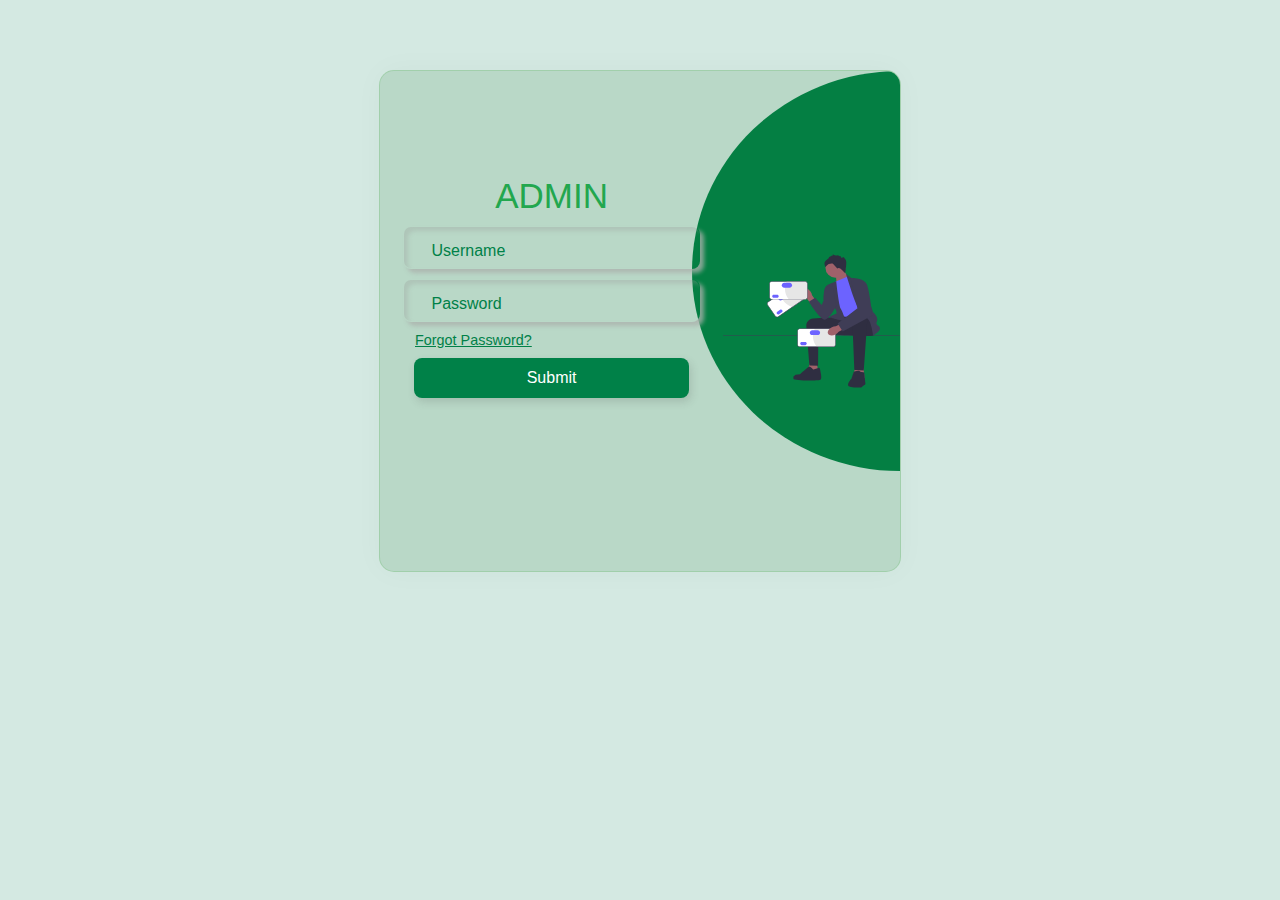
<file: Admin/dangnhap-admin/index.html>
<!DOCTYPE html>
<html lang="en">

<head>
    <meta charset="UTF-8">
    <meta http-equiv="X-UA-Compatible" content="IE=edge">
    <meta name="viewport" content="width=device-width, initial-scale=1.0">
    <link rel="stylesheet" href="./style.css">
    <title>Document</title>
</head>

<body>
    <div class="container"> 
       
        <div class="left">
            <h2> ADMIN </h2>
            <form id="loginForm">
                <div class="input-block">
                    <input class="input" type="text" id="username" required="">
                    <label for="email">Username</label>
                </div>
                <div class="input-block">
                    <input class="input" type="password" id="pass" required="">
                    <label for="pass">Password</label>
                </div>
                <div class="input-block">
                    <span class="forgot"><a href="#">Forgot Password?</a></span>
                    <button>Submit</button>
                </div>
            </form>
        </div>
        <div class="right">
            <div class="img"><svg xmlns="http://www.w3.org/2000/svg" width="100%" height="100%"
                    viewBox="0 0 731.67004 550.61784" xmlns:xlink="http://www.w3.org/1999/xlink">
                    <path
                        d="M0,334.13393c0,.66003,.53003,1.19,1.19006,1.19H730.48004c.65997,0,1.19-.52997,1.19-1.19,0-.65997-.53003-1.19-1.19-1.19H1.19006c-.66003,0-1.19006,.53003-1.19006,1.19Z"
                        fill="#3f3d56"></path>
                    <polygon
                        points="466.98463 81.60598 470.81118 130.55703 526.26809 107.39339 494.98463 57.60598 466.98463 81.60598"
                        fill="#a0616a"></polygon>
                    <circle cx="465.32321" cy="55.18079" r="41.33858" fill="#a0616a"></circle>
                    <polygon
                        points="387.98463 440.60598 394.98463 503.39339 345.98463 496.60598 361.98463 438.60598 387.98463 440.60598"
                        fill="#a0616a"></polygon>
                    <polygon
                        points="578.98463 449.60598 585.98463 512.39339 536.98463 505.60598 552.98463 447.60598 578.98463 449.60598"
                        fill="#a0616a"></polygon>
                    <path
                        d="M462.48463,260.10598c-.66897,0-54.14584,2.68515-89.47714,4.46286-16.72275,.84141-29.45202,15.31527-28.15459,32.00884l12.63173,162.5283,36,1,.87795-131,71.12205,4-3-73Z"
                        fill="#2f2e41"></path>
                    <path
                        d="M619.48463,259.10598s9,69,2,76c-7,7-226.5-5.5-226.5-5.5,0,0,48.15354-69.53704,56.82677-71.51852,8.67323-1.98148,146.67323-8.98148,146.67323-8.98148l21,10Z"
                        fill="#2f2e41"></path>
                    <path id="uuid-91047c5b-47d7-4179-8a16-40bd6d529b28-203"
                        d="M335.12666,172.23337c-8.35907-11.69074-9.10267-25.48009-1.66174-30.79863,7.44093-5.31854,20.24665-.15219,28.60713,11.54383,3.40375,4.62627,5.65012,10.00041,6.55111,15.67279l34.79215,49.9814-19.8001,13.70807-35.7745-48.83421c-5.07753-2.68845-9.43721-6.55406-12.71405-11.27326Z"
                        fill="#a0616a"></path>
                    <path d="M464.98463,112.60598l51-21,96,148s-67,15-90,18c-23,3-49-9-49-9l-8-136Z" fill="#6c63ff">
                    </path>
                    <path
                        d="M526.98463,137.60598l-18.5-57.70866,24,18.20866s68,45,68,64c0,19,21,77,21,77,0,0,23.5,19.5,15.5,37.5-8,18,10.5,15.5,12.5,28.5,2,13-28.5,30.5-28.5,30.5,0,0-7.5-73.5-31.5-73.5-24,0-62.5-124.5-62.5-124.5Z"
                        fill="#3f3d56"></path>
                    <path
                        d="M468.56831,111.13035l-25.08368,9.97563s4,70,8,76c4,6,18,38,18,38v10.42913s-28,8.57087-27,13.57087c1,5,66,19,66,19,0,0-13-40-21-53-8-13-18.91632-113.97563-18.91632-113.97563Z"
                        fill="#3f3d56"></path>
                    <path
                        d="M452.48463,121.10598s-29-4-34,30c-5,34-1.82283,38.5-1.82283,38.5l-8.17717,19.5-27-30-26,17s47,76,66,74c19-2,47-57,47-57l-16-92Z"
                        fill="#3f3d56"></path>
                    <path
                        d="M597.32321,270.14478l-14.83858,209.96121-38.5-1.5s-8.5-198.5-8.5-201.5c0-3,4-20,29-21,25-1,32.83858,14.03879,32.83858,14.03879Z"
                        fill="#2f2e41"></path>
                    <path
                        d="M541.48463,484.10598s20-6,23-2c3,4,20,6,20,6l5,49s-14,10-16,12-55,4-56-8c-1-12,14-27,14-27l10-30Z"
                        fill="#2f2e41"></path>
                    <path
                        d="M394.48463,470.10598s6-5,8,9c2,14,9,37-1,40-10,3-110,4-110-5v-9l9-7,18.00394-2.869s34.99606-32.131,38.99606-32.131c4,0,17,13,17,13l20-6Z"
                        fill="#2f2e41"></path>
                    <path
                        d="M505.98463,77.60598s-20-24-28-22-3,5-3,5l-20-22s-16-6-31,13c0,0-9-16,0-25,9-9,12-8,14-13,2-5,16-9,16-9,0,0-.80315-7.19685,3.59843-3.59843s15.3937,3.59843,15.3937,3.59843c0,0,.06299-4,4.53543,0,4.47244,4,9.47244,2,9.47244,2,0,0,0,6.92126,3.5,6.96063,3.5,.03937,9.5-4.96063,10.5-.96063,1,4,8,6,9,18,1,12-4,47-4,47Z"
                        fill="#2f2e41"></path>
                    <g>
                        <path
                            d="M342.99463,178.84874l-114.2362,78.82694c-3.94205,2.72015-9.36214,1.72624-12.08229-2.21581l-32.16176-46.60891c-2.72015-3.94205-1.7259-9.36208,2.21615-12.08223l114.2362-78.82694c3.94205-2.72015,9.36214-1.72624,12.08229,2.21581l32.16176,46.60891c2.72015,3.94205,1.7259,9.36208-2.21615,12.08223Z"
                            fill="#fff"></path>
                        <path
                            d="M312.83914,120.30274l32.16148,46.6085c2.64627,3.83499,1.68408,9.08121-2.15091,11.72749l-56.06388,38.68602c-14.78562-4.04015-28.2774-13.11486-37.66263-26.71596-6.14766-8.9092-9.85314-18.77211-11.26649-28.80885l63.25494-43.6481c3.83499-2.64627,9.08121-1.68408,11.72749,2.15091Z"
                            fill="#e6e6e6"></path>
                        <path
                            d="M223.84012,260.20913c-3.0791,0-6.10938-1.46094-7.9873-4.18066l-32.16211-46.60938c-1.4668-2.12695-2.01758-4.7002-1.5498-7.24805,.4668-2.54785,1.89551-4.75879,4.02246-6.22559l114.23535-78.82715c4.39746-3.03223,10.44043-1.92285,13.47363,2.4707l32.16211,46.60938c1.4668,2.12695,2.01758,4.7002,1.5498,7.24805-.4668,2.54688-1.89551,4.75879-4.02148,6.22559l-114.23633,78.82715c-1.67578,1.15527-3.59082,1.70996-5.48633,1.70996Zm82.04785-142.80176c-1.50391,0-3.02344,.44043-4.35254,1.35742l-114.23633,78.82715c-1.6875,1.16309-2.82031,2.91797-3.19141,4.94043-.37109,2.02148,.06543,4.06445,1.22949,5.75l32.16211,46.60938c2.40625,3.48633,7.20215,4.36816,10.69043,1.96094l114.2373-78.82715c1.68652-1.16309,2.81934-2.91797,3.19043-4.94043,.37109-2.02148-.06543-4.06445-1.22949-5.75l-32.16211-46.60938c-1.48926-2.1582-3.89453-3.31836-6.33789-3.31836Z"
                            fill="#3f3d56"></path>
                        <path
                            d="M224.6666,236.93718c-2.89521,1.9978-3.6253,5.97848-1.6275,8.87369,1.9978,2.89521,5.97848,3.6253,8.87369,1.6275l11.76134-8.11573c2.89521-1.9978,3.6253-5.97848,1.6275-8.87369-1.9978-2.89521-5.97848-3.6253-8.87369-1.6275l-11.76134,8.11573Z"
                            fill="#6c63ff"></path>
                        <path
                            d="M232.63862,171.91114c-4.56802,3.15209-5.71978,9.43286-2.56769,14.00088,3.15209,4.56802,9.43252,5.71972,14.00054,2.56763l18.29546-12.6245c4.56802-3.15209,5.72007-9.43245,2.56797-14.00047-3.15209-4.56802-9.4328-5.72013-14.00082-2.56804l-18.29546,12.6245Z"
                            fill="#6c63ff"></path>
                    </g>
                    <g>
                        <path
                            d="M340.25926,185.80874H201.4659c-4.78947,0-8.68608-3.89636-8.68608-8.68583v-56.62834c0-4.78947,3.89661-8.68583,8.68608-8.68583h138.79336c4.78947,0,8.68608,3.89636,8.68608,8.68583v56.62834c0,4.78947-3.89661,8.68583-8.68608,8.68583Z"
                            fill="#fff"></path>
                        <path
                            d="M348.69017,120.49482v56.62784c0,4.65939-3.77152,8.43091-8.43091,8.43091h-68.11583c-9.87497-11.72273-15.82567-26.8544-15.82567-43.37931,0-10.82439,2.55172-21.04674,7.08876-30.11034h76.85275c4.65939,0,8.43091,3.77152,8.43091,8.43091Z"
                            fill="#e6e6e6"></path>
                        <path
                            d="M340.25907,186.80874H201.4661c-5.34082,0-9.68652-4.34473-9.68652-9.68555v-56.62891c0-5.34082,4.3457-9.68555,9.68652-9.68555h138.79297c5.34082,0,9.68652,4.34473,9.68652,9.68555v56.62891c0,5.34082-4.3457,9.68555-9.68652,9.68555ZM201.4661,112.80874c-4.23828,0-7.68652,3.44727-7.68652,7.68555v56.62891c0,4.23828,3.44824,7.68555,7.68652,7.68555h138.79297c4.23828,0,7.68652-3.44727,7.68652-7.68555v-56.62891c0-4.23828-3.44824-7.68555-7.68652-7.68555H201.4661Z"
                            fill="#3f3d56"></path>
                        <path
                            d="M209.87637,166.41564c-3.51759,0-6.37931,2.86172-6.37931,6.37931s2.86172,6.37931,6.37931,6.37931h14.28966c3.51759,0,6.37931-2.86172,6.37931-6.37931s-2.86172-6.37931-6.37931-6.37931h-14.28966Z"
                            fill="#6c63ff"></path>
                        <path
                            d="M253.36907,117.42253c-5.55,0-10.06511,4.51536-10.06511,10.06536s4.51511,10.06486,10.06511,10.06486h22.22841c5.55,0,10.06511-4.51486,10.06511-10.06486s-4.51511-10.06536-10.06511-10.06536h-22.22841Z"
                            fill="#6c63ff"></path>
                    </g>
                    <g>
                        <path
                            d="M456.25926,381.80874h-138.79336c-4.78947,0-8.68608-3.89636-8.68608-8.68583v-56.62834c0-4.78947,3.89661-8.68583,8.68608-8.68583h138.79336c4.78947,0,8.68608,3.89636,8.68608,8.68583v56.62834c0,4.78947-3.89661,8.68583-8.68608,8.68583Z"
                            fill="#fff"></path>
                        <path
                            d="M464.69017,316.49482v56.62784c0,4.65939-3.77152,8.43091-8.43091,8.43091h-68.11583c-9.87497-11.72273-15.82567-26.8544-15.82567-43.37931,0-10.82439,2.55172-21.04674,7.08876-30.11034h76.85275c4.65939,0,8.43091,3.77152,8.43091,8.43091Z"
                            fill="#e6e6e6"></path>
                        <path
                            d="M456.25907,382.80874h-138.79297c-5.34082,0-9.68652-4.34473-9.68652-9.68555v-56.62891c0-5.34082,4.3457-9.68555,9.68652-9.68555h138.79297c5.34082,0,9.68652,4.34473,9.68652,9.68555v56.62891c0,5.34082-4.3457,9.68555-9.68652,9.68555Zm-138.79297-74c-4.23828,0-7.68652,3.44727-7.68652,7.68555v56.62891c0,4.23828,3.44824,7.68555,7.68652,7.68555h138.79297c4.23828,0,7.68652-3.44727,7.68652-7.68555v-56.62891c0-4.23828-3.44824-7.68555-7.68652-7.68555h-138.79297Z"
                            fill="#3f3d56"></path>
                        <path
                            d="M325.87637,362.41564c-3.51759,0-6.37931,2.86172-6.37931,6.37931s2.86172,6.37931,6.37931,6.37931h14.28966c3.51759,0,6.37931-2.86172,6.37931-6.37931s-2.86172-6.37931-6.37931-6.37931h-14.28966Z"
                            fill="#6c63ff"></path>
                        <path
                            d="M369.36907,313.42253c-5.55,0-10.06511,4.51536-10.06511,10.06536s4.51511,10.06486,10.06511,10.06486h22.22841c5.55,0,10.06511-4.51486,10.06511-10.06486s-4.51511-10.06536-10.06511-10.06536h-22.22841Z"
                            fill="#6c63ff"></path>
                    </g>
                    <path id="uuid-c026fd96-7d81-4b34-bb39-0646c0e08e96-204"
                        d="M465.67391,331.01678c-12.74718,6.63753-26.5046,5.44058-30.72743-2.67249-4.22283-8.11308,2.6878-20.06802,15.44041-26.70621,5.05777-2.72156,10.69376-4.19231,16.43644-4.28916l54.36547-27.44139,10.79681,21.52636-53.36733,28.57487c-3.37375,4.65048-7.81238,8.42516-12.94437,11.00803Z"
                        fill="#a0616a"></path>
                    <path d="M527.48463,97.10598s56-3,68,27c12,30,22,128,22,128l-122,66.37402-21-32.37402,82-64-29-125Z"
                        fill="#3f3d56"></path>
                </svg></div>

        </div>
    </div>
    <script src="./main.js"></script>
</body>

</html>
</file>
<file: Admin/dangnhap-admin/style.css>
body{
    background-color: rgb(212, 233, 226);


}
.container {
    font-family: Arial, Helvetica, sans-serif;
    margin-top: 50px;
    width: 80%;
    margin: 0 auto;
    display: flex;
    width: 520px;
    height: 500px;
    max-width: 99%;
    position: relative;
    overflow: hidden;
    background-color: #19782a25;
    border-radius: 15px;
    box-shadow: 0px 0px 30px rgba(0, 0, 0, 0.03);
    border: 0.1px solid rgba(53, 167, 47, 0.178);

}
.left h2{
    color: #22a74e;
    font-size: 35px;
    font-weight: 500;
    text-align: center;
    align-items: center;
    margin: 5px 20px;
 
    
}

.left {
    margin-top: 100px;
    width: 66%;
    height: 100%;
}
body{
    margin-top: 70px;
}

.form {
    display: flex;
    flex-direction: column;
    justify-content: center;
    height: 100%;
    width: 100%;
    left: 0;
    backdrop-filter: blur(20px);
    position: relative;
}

.form::before {
    position: absolute;
    content: "";
    width: 40%;
    height: 40%;
    right: 1%;
    z-index: -1;
    background: radial-gradient(circle,
            rgb(54, 198, 44) 20%,
            rgb(36, 180, 38) 60%,

            rgb(70, 169, 199) 100%);
    filter: blur(70px);
    border-radius: 50%;
}

.right {
    width: 34%;
    height: 100%;
}

.img {
    width: 100%;
    height: 100%;
}

.container::after {
    position: absolute;
    content: "";
    width: 80%;
    height: 80%;
    right: -40%;
    background: #008148;
    background: radial-gradient(circle,
            rgb(55, 176, 82) 61%,
            #008148; 100%);
    border-radius: 50%;
    z-index: -1;
}

.input,
button {
    background: rgba(253, 253, 253, 0);
    outline: none;
    border: 1px solid rgba(255, 0, 0, 0);
    border-radius: 0.5rem;
    padding: 10px;
    margin: 10px auto;
    width: 80%;
    display: block;
    color: #008148;
    font-weight: 500;
    font-size: 1.1em;
}

.input-block {
    position: relative;
}

label {
    position: absolute;
    left: 15%;
    top: 37%;
    pointer-events: none;
    color: #008148;
}

.forgot {
    display: block;
    margin: 5px 0 10px 0;
    margin-left: 35px;
    color: #008148;
    font-size: 0.9em;
}

.input:focus+label,
.input:valid+label {
    transform: translateY(-120%) scale(0.9);
    transition: all 0.4s;
}

button {
    background-color: #008148;
    color: white;
    font-size: medium;
    box-shadow: 2px 4px 8px rgba(70, 70, 70, 0.178);
}

button :hover {
    cursor: pointer;
}

a {
    color: #008148;
}

.input {
    box-shadow: inset 4px 4px 4px rgba(152, 157, 153, 0.315),
        4px 4px 4px rgba(171, 177, 172, 0.786);
}
</file>
